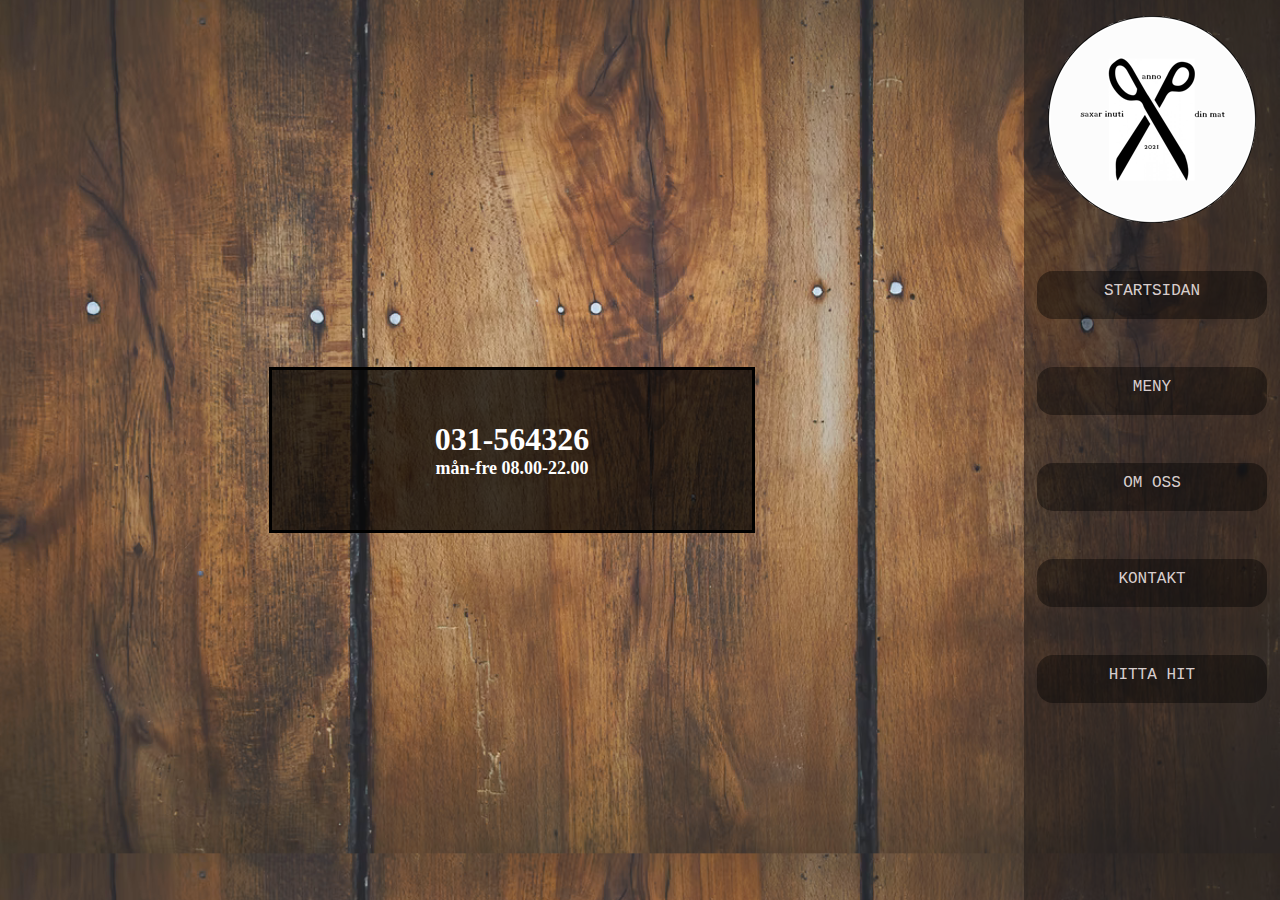
<file: bokabord.html>
<!DOCTYPE html>
<html lang="en">
<head>
    <meta charset="UTF-8">
    <meta http-equiv="X-UA-Compatible" content="IE=edge">
    <meta name="viewport" content="width=device-width, initial-scale=1.0">
    <title>Document</title>
    <link rel="stylesheet" href="css/bokabordstyle.css">
</head>
<body> 
    <div id="wrapper_1">
        <div id="wrapper_2">
            <article><h1>031-564326</h1><h2>mån-fre 08.00-22.00</h2></article>
        </div>
        <aside>
           <img src="img/saxasken_logga_simpel.png" alt="saxaskenloggasimpel">
           <nav>
                <ul id="aside_ul">
                <li class="aside_list_items"><a class="aside_links" href="index.html">STARTSIDAN</a></li>
                <li class="aside_list_items"><a class="aside_links" href="meny.html">MENY</a></li>
                <li class="aside_list_items"><a class="aside_links" href="om_oss.html">OM OSS</a></li>
                <li class="aside_list_items"><a class="aside_links" href="kontakt.html">KONTAKT</a></li>
                <li class="aside_list_items"><a class="aside_links" target="_blank" href="https://www.google.com/maps/place/Saxgatan+22,+941+64+Pite%C3%A5/data=!4m2!3m1!1s0x467f162bfef6734b:0xd803d2b506fb01a5?sa=X&ved=2ahUKEwjBmdi0-YT1AhXS_CoKHY2RBHQQ8gF6BAgOEAE"></a></li>
                </ul>
           </nav>
       </aside>
    </div>
</body>


</html>
</file>
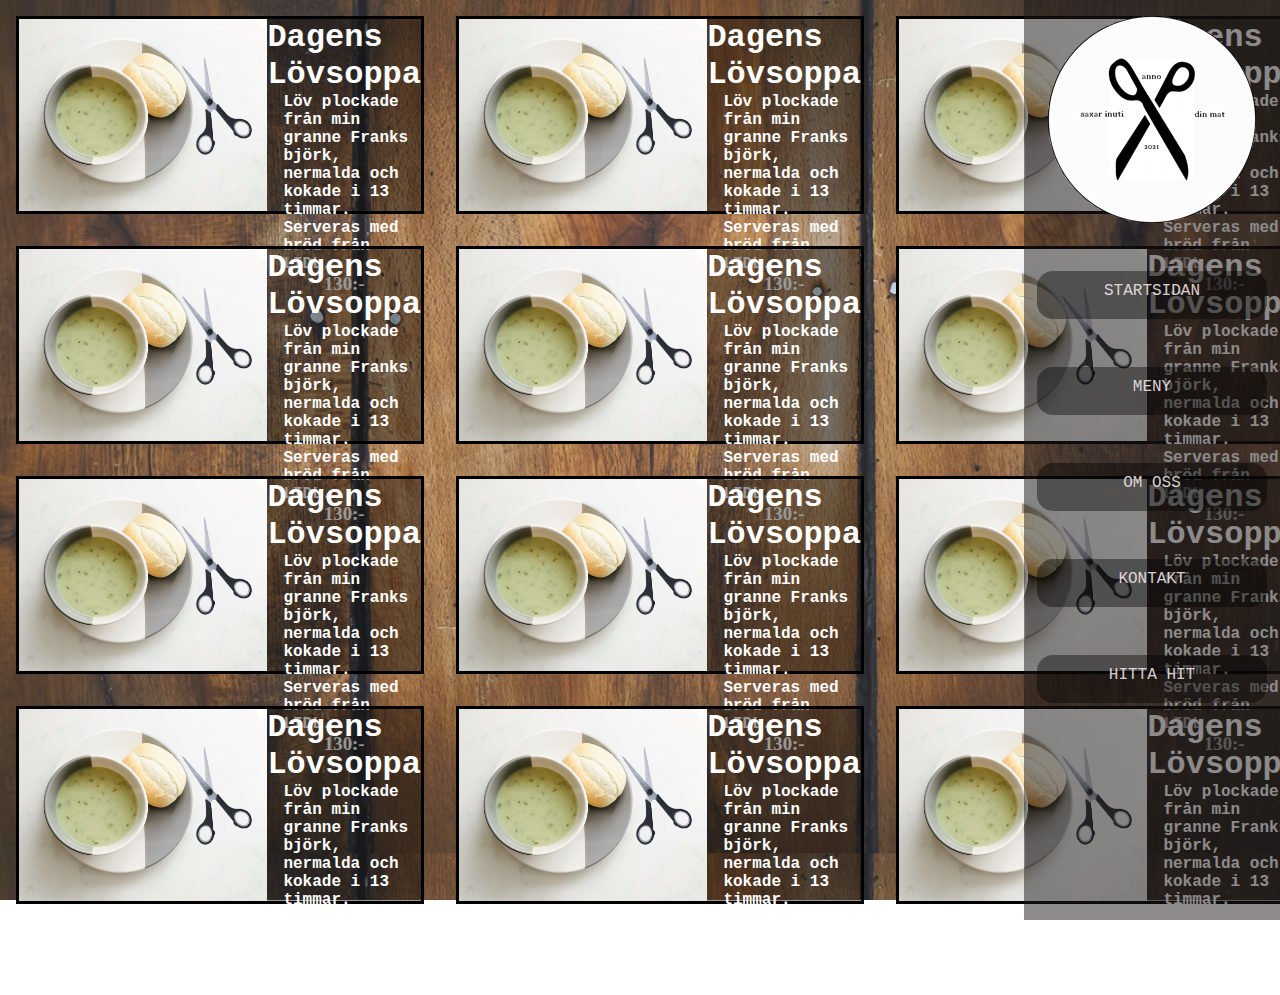
<file: meny.html>
<!DOCTYPE html>
<html lang="en">
<head>
    <meta charset="UTF-8">
    <meta http-equiv="X-UA-Compatible" content="IE=edge">
    <meta name="viewport" content="width=device-width, initial-scale=1.0">
    <title>Meny</title>
    <link rel="stylesheet" href="css/menystyle.css">
</head>
<body> 
    <div id="wrapper_1">
        <div id="wrapper_2">
            <article><img src="img/matfel.png" alt=""> <div><h1>Dagens Lövsoppa</h1> <h2>Löv plockade från min granne Franks björk, nermalda och kokade i 13 timmar. Serveras med bröd från LIDL.</h2><h3>130:-</h3></div></article>
            <article><img src="img/matfel.png" alt=""> <div><h1>Dagens Lövsoppa</h1> <h2>Löv plockade från min granne Franks björk, nermalda och kokade i 13 timmar. Serveras med bröd från LIDL.</h2><h3>130:-</h3></div></article>
            <article><img src="img/matfel.png" alt=""> <div><h1>Dagens Lövsoppa</h1> <h2>Löv plockade från min granne Franks björk, nermalda och kokade i 13 timmar. Serveras med bröd från LIDL.</h2><h3>130:-</h3></div></article>
            <article><img src="img/matfel.png" alt=""> <div><h1>Dagens Lövsoppa</h1> <h2>Löv plockade från min granne Franks björk, nermalda och kokade i 13 timmar. Serveras med bröd från LIDL.</h2><h3>130:-</h3></div></article>
            <article><img src="img/matfel.png" alt=""> <div><h1>Dagens Lövsoppa</h1> <h2>Löv plockade från min granne Franks björk, nermalda och kokade i 13 timmar. Serveras med bröd från LIDL.</h2><h3>130:-</h3></div></article>
            <article><img src="img/matfel.png" alt=""> <div><h1>Dagens Lövsoppa</h1> <h2>Löv plockade från min granne Franks björk, nermalda och kokade i 13 timmar. Serveras med bröd från LIDL.</h2><h3>130:-</h3></div></article>
            <article><img src="img/matfel.png" alt=""> <div><h1>Dagens Lövsoppa</h1> <h2>Löv plockade från min granne Franks björk, nermalda och kokade i 13 timmar. Serveras med bröd från LIDL.</h2><h3>130:-</h3></div></article>
            <article><img src="img/matfel.png" alt=""> <div><h1>Dagens Lövsoppa</h1> <h2>Löv plockade från min granne Franks björk, nermalda och kokade i 13 timmar. Serveras med bröd från LIDL.</h2><h3>130:-</h3></div></article>
            <article><img src="img/matfel.png" alt=""> <div><h1>Dagens Lövsoppa</h1> <h2>Löv plockade från min granne Franks björk, nermalda och kokade i 13 timmar. Serveras med bröd från LIDL.</h2><h3>130:-</h3></div></article>
            <article><img src="img/matfel.png" alt=""> <div><h1>Dagens Lövsoppa</h1> <h2>Löv plockade från min granne Franks björk, nermalda och kokade i 13 timmar. Serveras med bröd från LIDL.</h2><h3>130:-</h3></div></article>
            <article><img src="img/matfel.png" alt=""> <div><h1>Dagens Lövsoppa</h1> <h2>Löv plockade från min granne Franks björk, nermalda och kokade i 13 timmar. Serveras med bröd från LIDL.</h2><h3>130:-</h3></div></article>
            <article><img src="img/matfel.png" alt=""> <div><h1>Dagens Lövsoppa</h1> <h2>Löv plockade från min granne Franks björk, nermalda och kokade i 13 timmar. Serveras med bröd från LIDL.</h2><h3>130:-</h3></div></article>
            
        </div>
        <aside>
           <img src="img/saxasken_logga_simpel.png" alt="saxaskenloggasimpel">
           <nav>
                <ul id="aside_ul">
                <li class="aside_list_items"><a class="aside_links" href="index.html">STARTSIDAN</a></li>
                <li class="aside_list_items"><a class="aside_links" href="meny.html">MENY</a></li>
                <li class="aside_list_items"><a class="aside_links" href="om_oss.html">OM OSS</a></li>
                <li class="aside_list_items"><a class="aside_links" href="kontakt.html">KONTAKT</a></li>
                <li class="aside_list_items"><a class="aside_links" target="_blank" href="https://www.google.com/maps/place/Saxgatan+22,+941+64+Pite%C3%A5/data=!4m2!3m1!1s0x467f162bfef6734b:0xd803d2b506fb01a5?sa=X&ved=2ahUKEwjBmdi0-YT1AhXS_CoKHY2RBHQQ8gF6BAgOEAE"></a></li>
                </ul>
           </nav>
       </aside>
    </div>
</body>


</html>
</file>
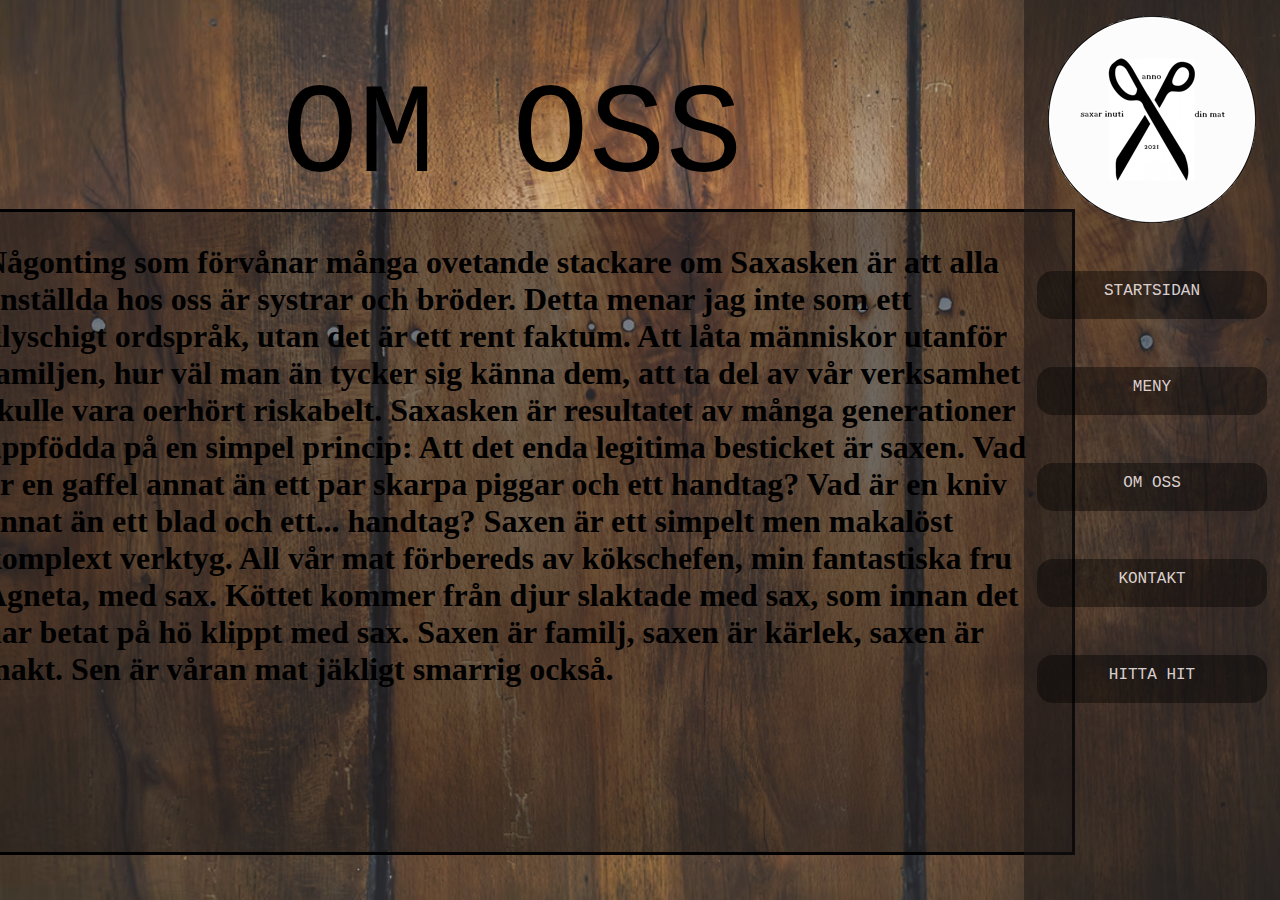
<file: om_oss.html>
<!DOCTYPE html>
<html lang="en">
<head>
    <meta charset="UTF-8">
    <meta http-equiv="X-UA-Compatible" content="IE=edge">
    <meta name="viewport" content="width=device-width, initial-scale=1.0">
    <title>Om Oss</title>
    <link rel="stylesheet" href="css/omossstyle.css">
</head>
<body>
    <div id="wrapper_1">
        <div id="wrapper_2">
            <header>OM OSS</header>
            <article><h1>Någonting som förvånar många ovetande stackare om Saxasken är att alla anställda hos oss är systrar och bröder. Detta menar jag inte som ett klyschigt ordspråk, utan det är ett rent faktum. Att låta människor utanför familjen, hur väl man än tycker sig känna dem, att ta del av vår verksamhet skulle vara oerhört riskabelt. Saxasken är resultatet av många generationer uppfödda på en simpel princip: Att det enda legitima besticket är saxen. Vad är en gaffel annat än ett par skarpa piggar och ett handtag? Vad är en kniv annat än ett blad och ett... handtag? Saxen är ett simpelt men makalöst komplext verktyg. All vår mat förbereds av kökschefen, min fantastiska fru Agneta, med sax. Köttet kommer från djur slaktade med sax, som innan det har betat på hö klippt med sax. Saxen är familj, saxen är kärlek, saxen är makt. Sen är våran mat jäkligt smarrig också.  </h1></article>
        </div>
        <aside>
            <img src="img/saxasken_logga_simpel.png" alt="saxaskenloggasimpel">
            <nav>
                <ul id="aside_ul">
                    <li class="aside_list_items"><a class="aside_links" href="index.html">STARTSIDAN</a></li>
                    <li class="aside_list_items"><a class="aside_links" href="meny.html">MENY</a></li>
                    <li class="aside_list_items"><a class="aside_links" href="om_oss.html">OM OSS</a></li>
                    <li class="aside_list_items"><a class="aside_links" href="kontakt.html">KONTAKT</a></li>
                    <li class="aside_list_items"><a class="aside_links" target="_blank" href="https://www.google.com/maps/place/Saxgatan+22,+941+64+Pite%C3%A5/data=!4m2!3m1!1s0x467f162bfef6734b:0xd803d2b506fb01a5?sa=X&ved=2ahUKEwjBmdi0-YT1AhXS_CoKHY2RBHQQ8gF6BAgOEAE"></a></li>
                </ul>
            </nav>
        </aside>
    </div>
</body>
</html>
</file>
<file: css/bokabordstyle.css>
*{
    margin: 0;
    padding: 0;
}

#wrapper_1 {
    background-image: url(../img/cuttingboard.png);
    background-size: 100%;
    width: 100vw;
    height: 100vh;
    display: grid;
    grid-template: 1fr / 1fr 1fr 1fr 1fr 1fr;
}

#wrapper_2 {
    height: 100%;
    width: 100%;
    display: flex;
    grid-row: 1 / 1;
    grid-column: 1 / 5;
    justify-content: center;
    align-items: center;
}

#wrapper_2 > article {
    background-color: rgba(0, 0, 0, 0.7);
    border: black solid;
    height: 10em;
    width: 30em;
    display: flex;
    flex-direction: column;
    align-items: center;
    justify-content: center;
}

#wrapper_2 > article > h1 {
color: white;
}

#wrapper_2 > article > h2 {
    color: white;
    font-size: large;
}

aside{
    display: flex;
    flex-direction: column;
    align-items: center;
    background-color: rgb(26, 22, 22, 0.5);
    grid-row: 1 / 2;
    grid-column: 5 / 6;
}

aside>img{
    margin-top: 1rem;
    margin-bottom: 3rem;
}

aside>img:hover{
    cursor: default;
    transform: rotate(360deg);
    transition: all 0.7s ease-in-out 0s;
}

aside>nav{
    width: 90%;
}

#aside_ul{
    flex-direction: column;
    justify-content: center;
}

.aside_list_items{
    list-style-type: none;
    margin-bottom: 3rem;
    height: 3rem;
    border-radius: 1rem;
    background-color: rgba(0, 0, 0, 0.4);
    color: rgb(247, 247, 247);
}

a{
    text-decoration: none;
    font-family:'Courier New', Courier, monospace;
    font-weight: lighter;
    color: rgba(240, 230, 230, 0.9);
}

.aside_links{
    color: rgba(240, 230, 230, 0.9);
    display: block;
    height: 100%;
    text-align: center; 
    line-height: 40px;
}

.aside_list_items:hover{
    background-color: rgba(0, 0, 0, 0.2);
    box-shadow: inset 0 0 0.3rem rgb(255, 255, 255);
}

.aside_list_items:nth-child(5)>::before{
    content: 'HITTA HIT';
}

.aside_list_items:nth-child(5)>:hover::before{
    content: 'Saxgatan 22, bara googla det';
}
</file>
<file: css/menystyle.css>
*{
    margin: 0;
    padding: 0;
}

#wrapper_1 {
    background-image: url(../img/cuttingboard.png);
    background-size: 100%;
    width: 100vw;
    height: 100vh;
    display: grid;
    grid-template: 1fr / 1fr 1fr 1fr 1fr 1fr;
}

/* start of everything within wrapper 2*/
#wrapper_2 {
    height: 100%;
    width: 100%;
    display: grid;
    grid-template: 1fr 1fr 1fr / 1fr 1fr 1fr ;
    grid-row: 1 / 1;
    grid-column: 1 / 5;
}

#wrapper_2 > article {
    margin: 1em;
    border: black solid;
    display: grid;
    background:rgba(0, 0, 0, 0.4);
    height: 12em;
    grid-template: 1fr / 1fr 1fr;
}

#wrapper_2 > article > img {
    height: 12em;
    grid-column: 1 / 2;
}

#wrapper_2 > article > div{
    grid-column: 2 / 3;
    display: flex;
    align-items: center;
    flex-direction: column;
}

#wrapper_2 > article > div > h1 {
    color: white;
    font-family: 'Courier New', Courier, monospace
}

#wrapper_2 > article > div > h2 {
    margin-left: 1em;
    color: white;
    font-size: large;
    font-family: monospace;
}

#wrapper_2 > article > div > h3 {
    color: white;
}
/* end of everything within wrapper 2*/

aside{
    display: flex;
    flex-direction: column;
    align-items: center;
    background-color: rgb(26, 22, 22, 0.5);
    grid-row: 1 / 2;
    grid-column: 5 / 6;
}

aside>img{
    margin-top: 1rem;
    margin-bottom: 3rem;
}

aside>img:hover{
    cursor: default;
    transform: rotate(360deg);
    transition: all 0.7s ease-in-out 0s;
}

aside>nav{
    width: 90%;
}

#aside_ul{
    flex-direction: column;
    justify-content: center;
}

.aside_list_items{
    list-style-type: none;
    margin-bottom: 3rem;
    height: 3em;
    border-radius: 1rem;
    background-color: rgba(0, 0, 0, 0.4);
    color: rgb(247, 247, 247);
}

a{
    text-decoration: none;
    font-family:'Courier New', Courier, monospace;
    font-weight: lighter;
    color: rgba(240, 230, 230, 0.9);
}

.aside_links{
    color: rgba(240, 230, 230, 0.9);
    display: block;
    height: 100%;
    text-align: center;
    line-height: 40px;
}

.aside_list_items:hover{
    background-color: rgba(0, 0, 0, 0.2);
    box-shadow: inset 0 0 0.3rem rgb(255, 255, 255);
}

.aside_list_items:nth-child(5)>::before{
    content: 'HITTA HIT';
}

.aside_list_items:nth-child(5)>:hover::before{
    content: 'Saxgatan 22, bara googla det';
}
</file>
<file: css/omossstyle.css>
*{
    margin: 0;
    padding: 0;
}

#wrapper_1 {
    background-image: url(../img/cuttingboard.png);
    background-size: cover;
    width: 100vw;
    height: 100vh;
    display: grid;
    grid-template: 1fr / 1fr 1fr 1fr 1fr 1fr;
}

/* start of everything within wrapper 2*/
#wrapper_2{
    height: 100%;
    width: 100%;
    display: flex;
    flex-direction: column;
    align-items: center;
    grid-row: 1 / 1;
    grid-column: 1 / 5;
}

#wrapper_2 > article{
    background-color: rgb(26, 22, 22, 0.5);
    display: flex;
    flex-direction: column;
    align-items: center;
    height: 40em;
    width: 70em;
    border: black solid
}


#wrapper_2 > article > h1{
    margin: 1em;
    font-size: 2em;
}
/* end of everything within wrapper 2*/

header{
    font-family: 'Courier New', Courier, monospace;
    margin-top: 0.5em;
    font-size: 8em;
}

aside{
    display: flex;
    flex-direction: column;
    align-items: center;
    background-color: rgb(26, 22, 22, 0.5);
    grid-row: 1 / 2;
    grid-column: 5 / 6;
}

aside>img{
    margin-top: 1rem;
    margin-bottom: 3rem;
}

aside>img:hover{
    cursor: default;
    transform: rotate(360deg);
    transition: all 0.7s ease-in-out 0s;
}

aside>nav{
    width: 90%;
}

#aside_ul{
    flex-direction: column;
    justify-content: center;
}

.aside_list_items{
    list-style-type: none;
    margin-bottom: 3rem;
    height: 3rem;
    border-radius: 1rem;
    background-color: rgba(0, 0, 0, 0.4);
    color: rgb(247, 247, 247);
}

a{
    text-decoration: none;
    font-family:'Courier New', Courier, monospace;
    font-weight: lighter;
    color: rgba(240, 230, 230, 0.9);
}

.aside_links{
    color: rgba(240, 230, 230, 0.9);
    display: block;
    height: 100%;
    text-align: center; 
    line-height: 40px;
}

.aside_list_items:hover{
    background-color: rgba(0, 0, 0, 0.2);
    box-shadow: inset 0 0 0.3rem rgb(255, 255, 255);
}

.aside_list_items:nth-child(5)>::before{
    content: 'HITTA HIT';
}

.aside_list_items:nth-child(5)>:hover::before{
    content: 'Saxgatan 22, bara googla det';
}
</file>
